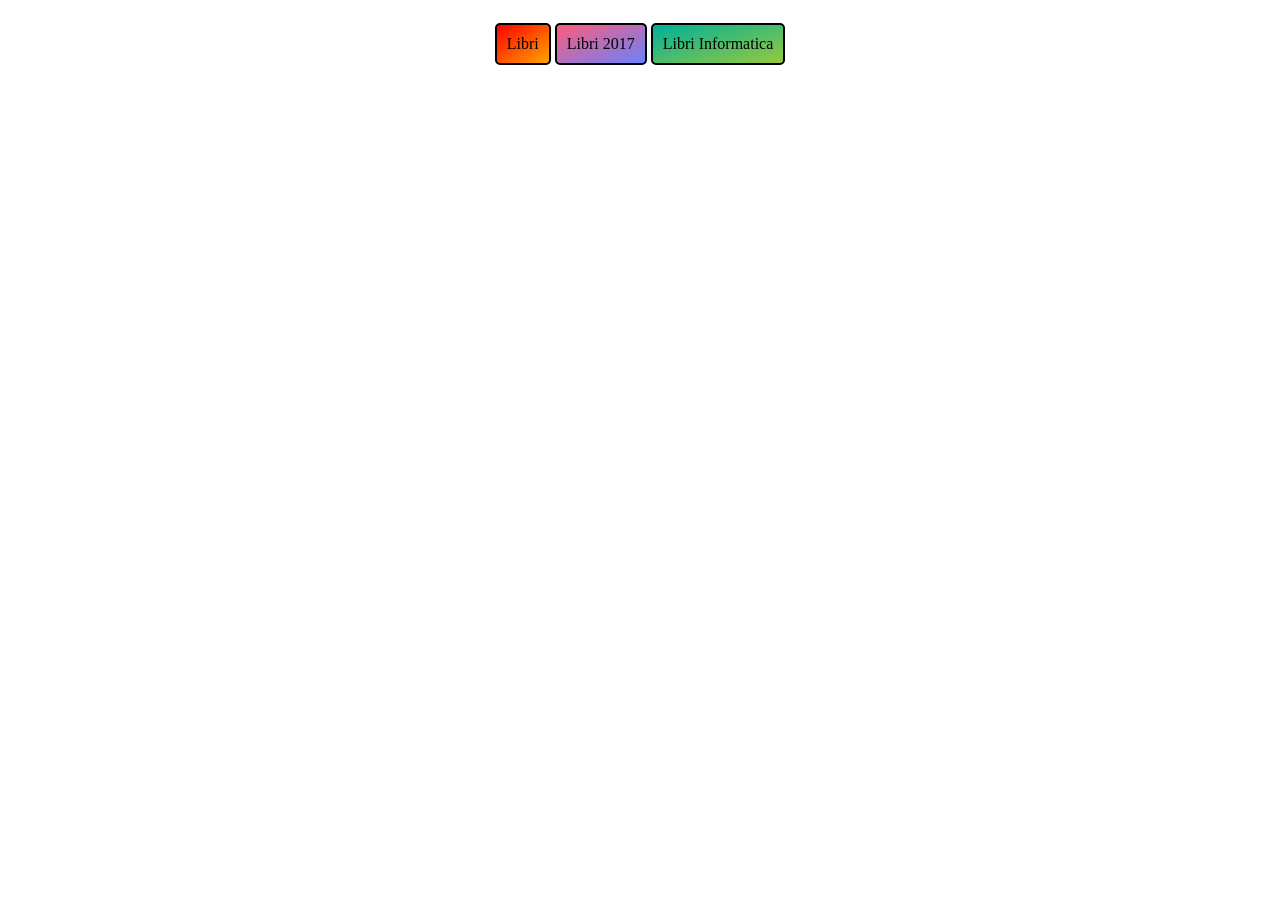
<file: tpi-json/index.html>
<html>
	<head>
		<link rel="stylesheet" type="text/css" href="css/index.css">
	</head>
	<body>
		<a id="es2" href=html/esB.html>Libri</a>
		<a id="es3" href=html/esC.html>Libri 2017</a>
		<a id="es4" href=html/esD.html>Libri Informatica</a>
	</body>
</html>
</file>
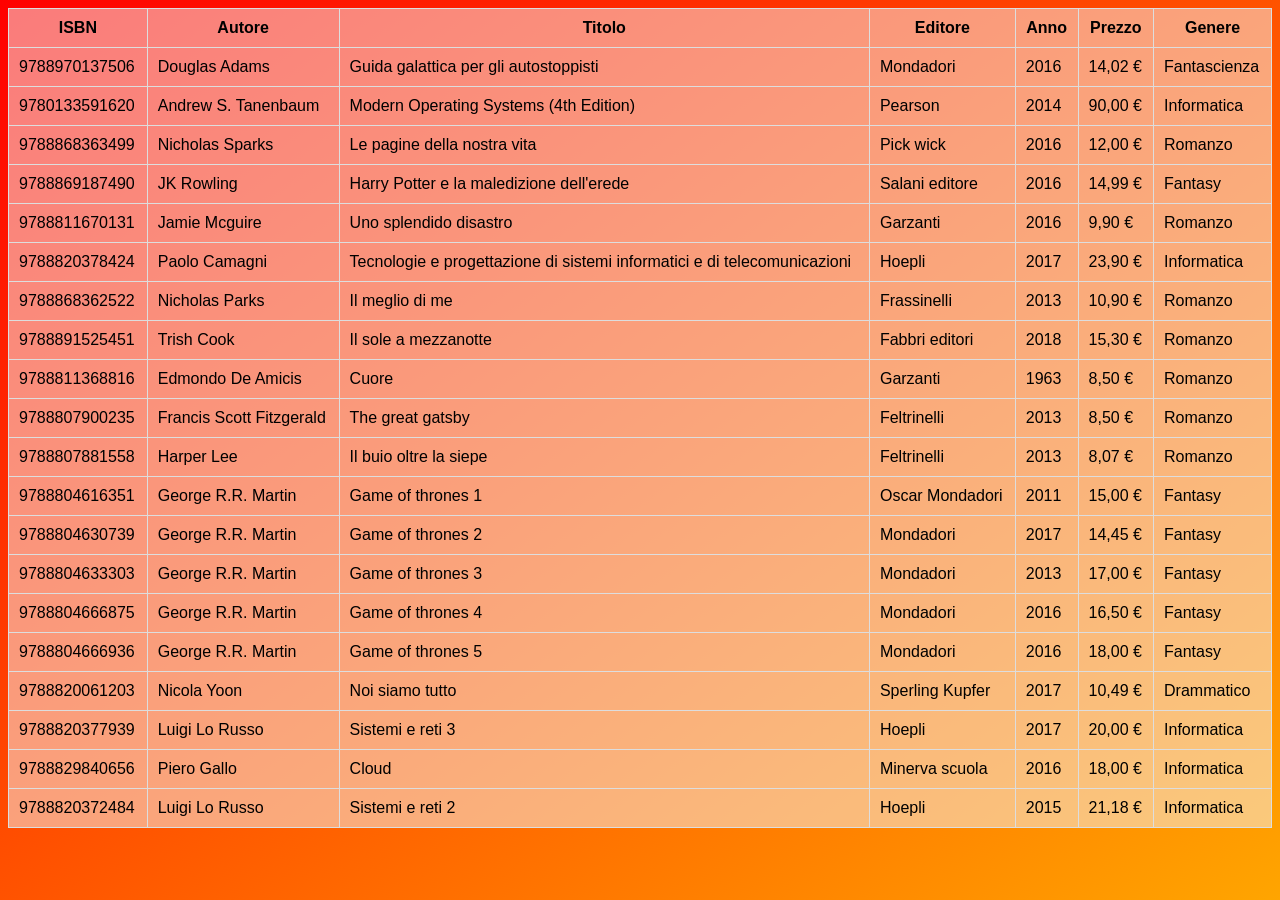
<file: tpi-json/html/esB.html>
<html>

<head>
	<link rel="stylesheet" type="text/css" href="../css/esB.css">
	<script src="../js/biblioteca.js"></script>
</head>

<body>
    <table id='tabella'>
        <tbody>
            <tr>
                <th>ISBN</th>
                <th>Autore</th>
                <th>Titolo</th>
                <th>Editore</th>
                <th>Anno</th>
                <th>Prezzo</th>
                <th>Genere</th>
            </tr>
        </tbody>
        
    </table>
    <script type="text/javascript" src="../js/esB.js"></script> 
</body>

</html>
</file>
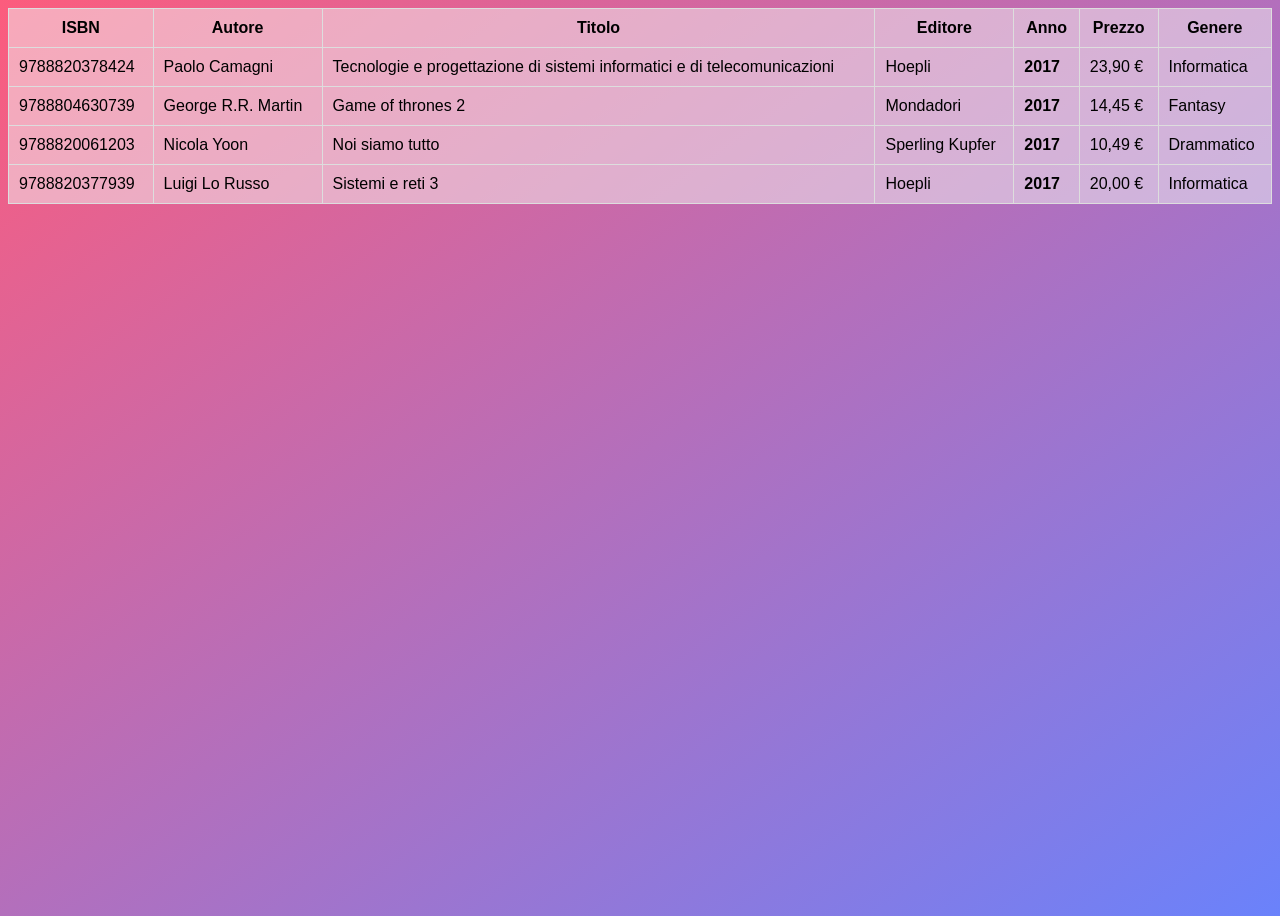
<file: tpi-json/html/esC.html>
<html>

<head>
        <link rel="stylesheet" type="text/css" href="../css/esC.css">
	<script src="../js/biblioteca.js"></script>	
</head>

<body>
    <table id='tabella'>
        <tbody>
            <tr>
                <th>ISBN</th>
                <th>Autore</th>
                <th>Titolo</th>
                <th>Editore</th>
                <th>Anno</th>
                <th>Prezzo</th>
                <th>Genere</th>
            </tr>
        </tbody>
        
    </table>
    <script type="text/javascript" src="../js/esC.js"></script> 
</body>

</html>
</file>
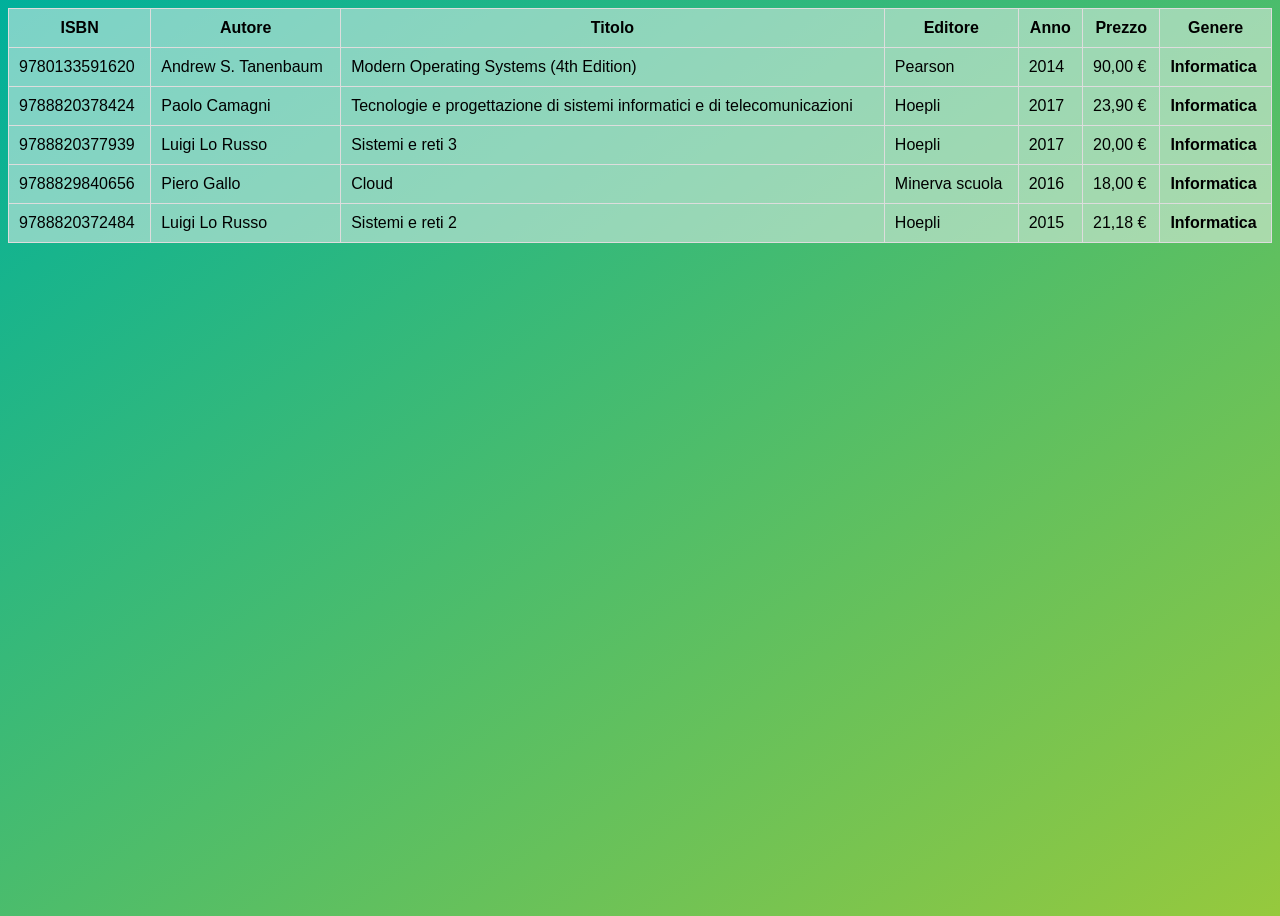
<file: tpi-json/html/esD.html>
<html>

<head>
        <link rel="stylesheet" type="text/css" href="../css/esD.css">
	    <script src="../js/biblioteca.js"></script>
</head>

<body>
    <table id='tabella'>
        <tbody>
            <tr>
                <th>ISBN</th>
                <th>Autore</th>
                <th>Titolo</th>
                <th>Editore</th>
                <th>Anno</th>
                <th>Prezzo</th>
                <th>Genere</th>
            </tr>
        </tbody>
        
    </table>
    <script src="../js/esD.js"></script> 
</body>

</html>
</file>
<file: tpi-json/css/index.css>
body{
	height: 100%;
	text-align: center;
}

a{
	text-align: center;
	appearance: button;
	text-decoration: none;
	border: 2px solid black;
	border-radius: 5px;
	padding: 10px;
	color: black;
	display: inline-block;
	margin-top: 15px;
}

#es2{
	background-image: linear-gradient(to bottom right, red, orange);
}

#es3{
	background-image: linear-gradient(to bottom right, #FC5C7D, #6A82FB);
}

#es4{
	background-image: linear-gradient(to bottom right, #00b09b, #96c93d);
}
</file>
<file: tpi-json/css/esB.css>
th, td {
    		padding: 10px;
			}

			table, td, th {    
    		border: 1px solid #dddddd;
			}

			table {
    		border-collapse: collapse;
			margin-bottom: 10px;
			background-color: rgba(245, 245, 245, 0.5);
			width: 100%;
			}

			td:hover {
			background-color:rgba(245, 245, 245, 0.6);
			}

			body{
			font-family: "helvetica";
			}

body{
	background-image: linear-gradient(to bottom right, red, orange);
}
</file>
<file: tpi-json/css/esC.css>
table tr td:nth-child(5), table tr th:nth-child(5){
	font-weight: bold;
}

th, td{
	padding: 10px;
	}

table, td, th{    
	border: 1px solid #dddddd;
	}

table{
	border-collapse: collapse;
	margin-bottom: 10px;
	background-color:rgba(245, 245, 245, 0.5);
	width: 100%;
	}

	td:hover {
		background-color:rgba(245, 245, 245, 0.6);
	}

	body{
	font-family: "helvetica";
	}

body{
	height: 100%;
	background-image: linear-gradient(to bottom right, #FC5C7D, #6A82FB);
}
</file>
<file: tpi-json/css/esD.css>
table tr td:nth-child(7), table tr th:nth-child(7){
	font-weight: bold;
}

th, td {
	padding: 10px;
	}

	table, td, th {    
	border: 1px solid #dddddd;
	}

	table {
	border-collapse: collapse;
	margin-bottom: 10px;
	background-color: rgba(245, 245, 245, 0.5);
	width: 100%;
	}

	td:hover {
	background-color:rgba(245, 245, 245, 0.6);
	}

	body{
	font-family: "helvetica";
	}

body{
	height: 100%;
	background-image: linear-gradient(to bottom right, #00b09b, #96c93d);
}
</file>
